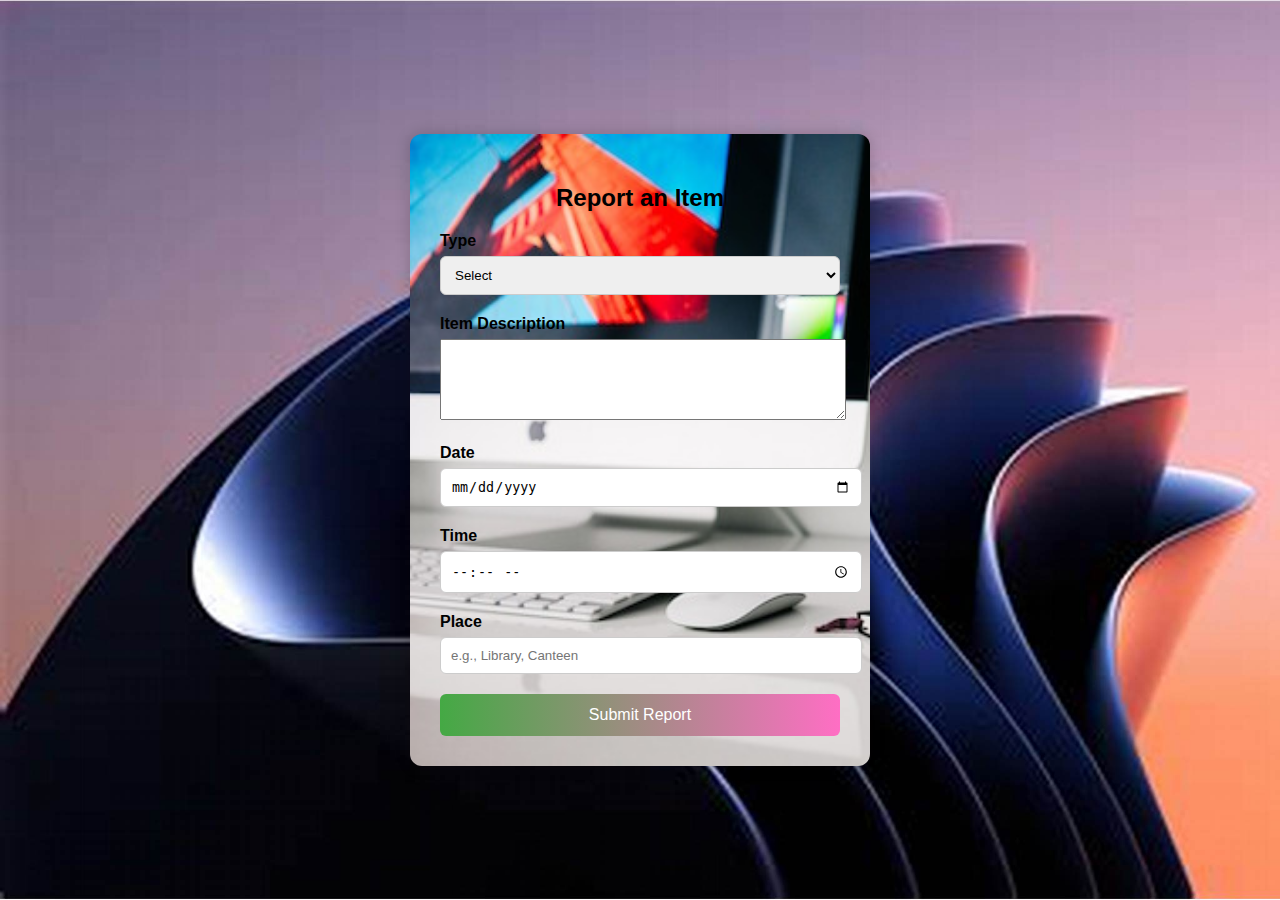
<file: report.html>
<!DOCTYPE html>
<html lang="en">
<head>
  <meta charset="UTF-8" />
  <meta name="viewport" content="width=device-width, initial-scale=1.0"/>
  <title>Report an Item - Lost and Found Portal</title>
  <style>
    body {
      
      background-size: cover;
      box-sizing: border-box;
      background-image: url("OIP.jpg");
      font-family: "Segoe UI", sans-serif;
      margin: 0;
      padding: 0;
      display: flex;
      justify-content: center;
      align-items: center;
      block-size: 100vh;
    }

    .report-container {
      background-image: url("oip1.jpg");
      background-size: cover;
     background-color: white;
      padding: 30px;
      border-radius: 12px;
      inline-size: 400px;
      box-shadow: 0 0 15px hsla(0, 12%, 5%, 0.2);
    }

    .report-container h2 {
      text-align: center;
      margin-block-end: 20px;
    }

    .form-group {
      margin-block-end: 20px;
    }

    .form-group label {
      display: block;
      margin-block-end: 6px;
      font-weight: bold;
    }

    .form-group input,
    .form-group select,
    .form-group text area {
      inline-size: 100%;
      padding: 10px;
      border-radius: 6px;
      border: 1px solid #ccc;
    }

    .form-group textarea {
    resize: both;
    inline-size: 100%;
    min-block-size: 75px;

    }

    .submit-btn {
      background: linear-gradient(to right, #44a944, #ff6ec4);
      border: none;
      color: white;
      padding: 12px;
      inline-size: 100%;
      font-size: 16px;
      border-radius: 6px;
      cursor: pointer;
    }

    .submit-btn:hover {
      opacity: 0.9;
    }

  </style>
 
  </head>
<body>
  <div class="report-container">
    <h2>Report an Item</h2>
    <form action="index.php" method="post">
      <div class="form-group">
        <label for="type">Type</label>
        <select id="type" name="type" required>
          <option value="">Select</option>
          <option value="lost">Lost</option>
          <option value="found">Found</option>
        </select>
      </div>

      <div class="form-group">
        <label for="description">Item Description</label>
        <textarea id="description" name="description" rows="2" required></textarea>
      </div>

      <div class="form-group">
        <label for="date">Date</label>
        <input type="date" id="date" name="date" required />
      </div>

      <div class="form-group">
        <label for="time">Time</label>
        <input type="time" id="time" name="time" required />
      </div>

      <div class="form-group">
        <label for="place">Place</label>
        <input type="text" id="place" name="place" placeholder="e.g., Library, Canteen" required />
      </div>

      <button type="submit" class="submit-btn">Submit Report</button>
    </form>
  </div>

   
</body>
</html>
</file>
